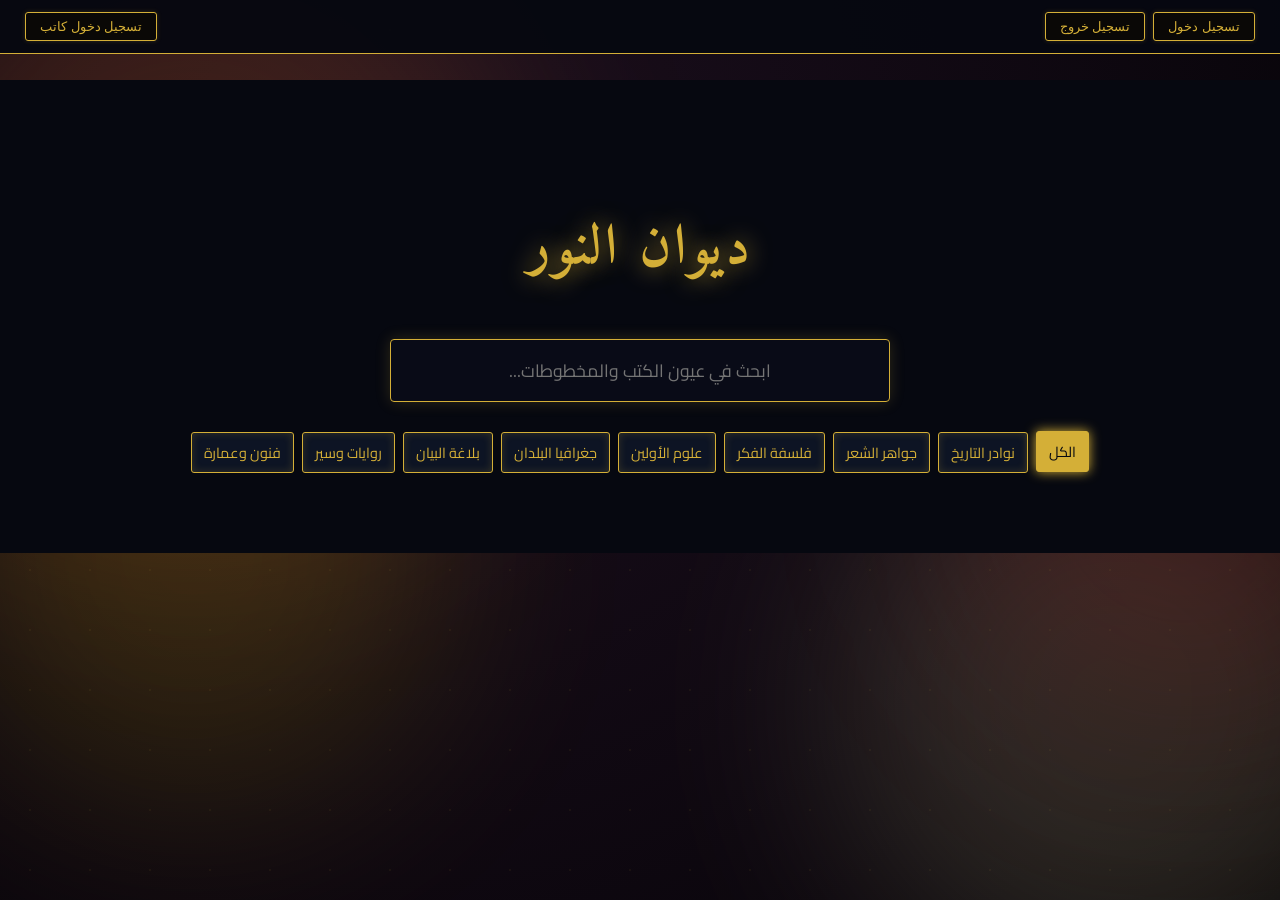
<file: index.html>
<!DOCTYPE html>
<html lang="ar" dir="rtl">
<head>
    <meta charset="UTF-8">
    <title>hhhhhhhh yyyyyyyyy</title>
    <style>
        @import url('https://fonts.googleapis.com/css2?family=Cairo:wght@400;700&family=Amiri:ital,wght@0,400;0,700;1,400&display=swap');

        :root {
            --gold: #d4af37;
            --deep-navy: #060810;
            --bg-glow: rgba(212, 175, 55, 0.2);
        }

        * { box-sizing: border-box; margin: 0; padding: 0; }

        body, html {
            min-height: 100%; font-family: 'Amiri', serif;
            background-color: var(--deep-navy); color: #e0e0e0; overflow-x: hidden;
            padding-top: 80px;
        }

        .mythic-bg {
            position: fixed; top: 0; left: 0; width: 100%; height: 100%; z-index: -1;
            background: radial-gradient(circle at 30% 20%, #1c0f1e 0%, #050307 100%),
                        radial-gradient(circle at 70% 80%, #0c180f 0%, #030503 100%);
            overflow: hidden;
        }

        .glow-orb {
            position: absolute; border-radius: 50%; filter: blur(100px); opacity: 0.5;
            animation: float 20s infinite ease-in-out;
        }
        .orb-jupiter { width: 50vw; height: 50vw; background: rgba(210, 105, 30, 0.4); top: -10%; left: -10%; }
        .orb-saturn { width: 45vw; height: 45vw; background: rgba(238, 232, 170, 0.3); bottom: -10%; right: -10%; animation-delay: -5s; }
        .orb-mars { width: 35vw; height: 35vw; background: rgba(178, 34, 34, 0.35); top: 30%; right: -10%; animation-delay: -10s; }
        .orb-venus { width: 40vw; height: 40vw; background: rgba(255, 215, 0, 0.25); bottom: 10%; left: -5%; animation-delay: -15s; }

        @keyframes float {
            0%, 100% { transform: translate(0, 0) scale(1); }
            50% { transform: translate(50px, 80px) scale(1.15); }
        }

        .pattern-overlay {
            position: fixed; top: 0; left: 0; width: 100%; height: 100%;
            background-image: radial-gradient(circle, var(--gold) 1px, transparent 1px);
            background-size: 60px 60px; opacity: 0.06; z-index: -1;
        }

        .top-nav {
            position: fixed; top: 0; left: 0; width: 100%; z-index: 1000;
            display: flex; justify-content: space-between; align-items: center;
            padding: 12px 25px; background: rgba(6, 8, 16, 0.95);
            border-bottom: 1px solid var(--gold);
        }

        .auth-group { display: flex; gap: 8px; }

        .auth-btn {
            background: rgba(10, 8, 5, 0.9); border: 1px solid var(--gold);
            color: var(--gold); padding: 6px 14px; font-size: 0.8rem;
            border-radius: 3px; cursor: pointer; transition: all 0.3s ease;
            white-space: nowrap; box-shadow: 0 0 5px rgba(212, 175, 55, 0.2);
        }

        .auth-btn:hover {
            background: var(--gold); color: var(--deep-navy);
            box-shadow: 0 0 10px var(--gold); transform: translateY(-1px);
        }

        header { text-align: center; padding: 40px 20px 20px; position: relative; }

        h1 {
            font-size: 3.5rem; color: var(--gold); margin-bottom: 20px;
            text-shadow: 0 0 25px rgba(212, 175, 55, 0.8); letter-spacing: 3px;
            animation: gentle-shake 28s infinite ease-in-out;
            display: inline-block; position: relative; font-family: 'Amiri', serif; font-weight: 700;
        }

        .sparkle-dot::after {
            content: ''; position: absolute; top: -5px; right: 35%;
            width: 10px; height: 10px; background: #fff; border-radius: 50%;
            box-shadow: 0 0 20px #fff, 0 0 40px var(--gold);
            animation: publishSparkle 1.5s ease-out forwards; transform: scale(0);
        }

        @keyframes publishSparkle {
            0% { transform: scale(0); opacity: 1; }
            50% { transform: scale(1.8); opacity: 1; }
            100% { transform: scale(2.5); opacity: 0; }
        }

        @keyframes gentle-shake {
            0%, 90%, 100% { transform: rotate(0deg); }
            92% { transform: rotate(-1.5deg); }
            94% { transform: rotate(1.5deg); }
            96% { transform: rotate(-1deg); }
            98% { transform: rotate(1deg); }
        }

        .search-wrapper { max-width: 500px; margin: 0 auto; position: relative; }

        input[type="text"] {
            width: 100%; padding: 14px 25px; background: rgba(10, 14, 26, 0.7);
            border: 1.5px solid var(--gold); border-radius: 4px;
            color: white; font-size: 1.1rem; outline: none;
            box-shadow: 0 0 15px var(--bg-glow); transition: all 0.4s ease;
            text-align: center; font-family: 'Cairo', sans-serif;
        }

        input[type="text"]:focus { box-shadow: 0 0 25px var(--gold); background: rgba(10, 14, 26, 0.9); }

        .category-bar { display: flex; justify-content: center; gap: 8px; margin-top: 30px; flex-wrap: wrap; padding: 0 15px; }

        .cat-btn {
            background: rgba(15, 23, 42, 0.8); border: 1px solid var(--gold);
            color: var(--gold); padding: 6px 12px; font-size: 0.9rem;
            border-radius: 3px; cursor: pointer; transition: all 0.3s ease;
            box-shadow: inset 0 0 8px rgba(212, 175, 55, 0.2); white-space: nowrap; font-family: 'Cairo', sans-serif;
        }

        .cat-btn:hover, .cat-btn.active { background: var(--gold); color: var(--deep-navy); box-shadow: 0 0 12px var(--gold); transform: translateY(-1px); }

        .modal {
            display: none; position: fixed; top: 0; left: 0; width: 100%; height: 100%;
            background: rgba(6, 8, 16, 0.85); z-index: 2000;
            justify-content: center; align-items: center; backdrop-filter: blur(5px);
        }

        .modal-content {
            position: relative; background: #0c1020; border: 1.5px solid var(--gold);
            padding: 25px; width: 90%; max-width: 500px; border-radius: 6px;
            box-shadow: 0 0 30px var(--gold); color: #fff; text-align: right;
            overflow-y: auto; /* تمكين التمرير العمودي للمحتوى */
            max-height: 90vh; /* تحديد أقصى ارتفاع للنافذة */
        }

        .close-btn {
            position: absolute; top: 10px; left: 15px; font-size: 1.8rem;
            color: var(--gold); cursor: pointer; line-height: 1;
        }
        .close-btn:hover { color: #fff; }

        .modal h3 { color: var(--gold); margin-bottom: 15px; font-size: 1.5rem; text-align: center; }
        .form-group { margin-bottom: 15px; }
        .form-group label { display: block; margin-bottom: 6px; font-size: 0.95rem; color: #ccc; }
        .form-group input, .form-group textarea, .form-group select {
            width: 100%; padding: 10px; background: rgba(10, 8, 5, 0.9);
            border: 1px solid var(--gold); color: #fff; border-radius: 3px; outline: none;
            font-family: 'Cairo', sans-serif; font-size: 0.95rem;
        }

        .submit-btn { width: 100%; padding: 12px; background: var(--gold); border: none; color: var(--deep-navy); font-weight: bold; border-radius: 3px; cursor: pointer; font-size: 1.1rem; transition: 0.3s; font-family: 'Cairo', sans-serif; }
        .submit-btn:hover { background: #fff; box-shadow: 0 0 12px var(--gold); }

        #publishSection {
            display: none; max-width: 550px; margin: 40px auto;
            background: rgba(12, 16, 32, 0.95); border: 1.5px solid var(--gold);
            padding: 30px; border-radius: 8px; color: #fff; position: relative;
            box-shadow: 0 0 25px var(--gold);
        }
        #publishSection h3 { color: var(--gold); text-align: center; margin-bottom: 25px; font-size: 1.8rem; }

        #booksGrid {
            display: grid; grid-template-columns: repeat(auto-fill, minmax(200px, 1fr));
            gap: 25px; max-width: 1000px; margin: 40px auto; padding: 0 20px;
        }

        .book-card {
            background: rgba(12, 16, 32, 0.8); border: 1px solid var(--gold);
            border-radius: 6px; padding: 15px; text-align: center; position: relative;
            transition: transform 0.3s ease; user-select: none; cursor: pointer;
            display: flex; flex-direction: column; align-items: center;
        }
        .book-card:hover { transform: translateY(-5px); box-shadow: 0 0 15px rgba(212, 175, 55, 0.4); }
        .book-card img { width: 150px; height: 220px; object-fit: cover; border-radius: 4px; margin-bottom: 12px; box-shadow: 0 0 10px rgba(0,0,0,0.5); }
        .book-card h4 { color: var(--gold); font-size: 1.4rem; margin-top: auto; font-family: 'Amiri', serif; }

        .context-menu {
            display: none; position: absolute; background: #0c1020;
            border: 1px solid var(--gold); border-radius: 4px; z-index: 1000;
            box-shadow: 0 0 10px var(--gold); width: 120px; text-align: right;
        }
        .context-menu button {
            display: block; width: 100%; padding: 8px 12px; background: none;
            border: none; color: #fff; font-family: 'Cairo', sans-serif; font-size: 0.95rem; cursor: pointer; text-align: right;
        }
        .context-menu button:hover { background: var(--gold); color: var(--deep-navy); }

        .details-modal .modal-content { max-width: 900px; width: 95%; max-height: 90vh; display: flex; flex-direction: column; overflow-y: auto; }
        .book-details-container { display: flex; gap: 20px; margin-bottom: 15px; border-bottom: 1px solid var(--gold); padding-bottom: 15px; position: relative; flex-shrink: 0; }
        .details-modal img { width: 140px; height: 200px; object-fit: cover; border-radius: 4px; box-shadow: 0 0 15px rgba(212, 175, 55, 0.5); }
        .details-info { display: flex; flex-direction: column; justify-content: center; gap: 8px; flex-grow: 1; }
        .pdf-frame { width: 100%; flex-grow: 1; border: none; background: #fff; border-radius: 4px; min-height: 400px; }

        .read-actions-menu {
            position: absolute; bottom: 10px; left: 10px; background: rgba(12, 16, 32, 0.95);
            border: 1px solid var(--gold); border-radius: 20px; padding: 8px 20px;
            display: flex; gap: 20px; box-shadow: 0 0 15px var(--gold);
            animation: shineBorder 2s infinite alternate;
        }
        @keyframes shineBorder {
            0% { box-shadow: 0 0 5px var(--gold); }
            100% { box-shadow: 0 0 20px var(--gold), inset 0 0 10px var(--gold); }
        }
        .read-action-btn {
            background: none; border: none; color: var(--gold); font-family: 'Cairo', sans-serif;
            font-size: 1.1rem; cursor: pointer; transition: 0.3s; padding: 5px 0; font-weight: bold;
        }
        .read-action-btn:hover { color: #fff; text-shadow: 0 0 8px var(--gold); transform: scale(1.1); }

        #downloadsSection {
            max-width: 1000px; margin: 40px auto; padding: 25px; background: rgba(12, 16, 32, 0.95);
            border: 1.5px solid var(--gold); border-radius: 8px; display: none; text-align: center; box-shadow: 0 0 20px var(--gold);
        }
        .download-card-wrapper {
            display: inline-block; position: relative; margin: 20px; width: 190px;
            background: #060810; padding: 15px; border-radius: 6px; border: 1px solid var(--gold);
            text-align: center; vertical-align: top;
        }
        .download-animation-icon {
            position: absolute; top: 10px; left: 10px; font-size: 1.8rem; color: var(--gold);
            animation: bounceDownload 1s infinite alternate;
        }
        @keyframes bounceDownload {
            0% { transform: translateY(0); text-shadow: 0 0 5px var(--gold); }
            100% { transform: translateY(-8px); text-shadow: 0 0 15px #fff; }
        }
        .download-card-wrapper img { width: 120px; height: 170px; object-fit: cover; border-radius: 4px; display: block; margin: 0 auto 10px; box-shadow: 0 0 8px rgba(0,0,0,0.5); }
        .download-card-wrapper h5 { color: var(--gold); font-size: 1rem; margin-top: 5px; font-family: 'Amiri', serif; }
        .dl-btn-group { display: flex; justify-content: space-around; margin-top: 12px; gap: 5px; }
        .dl-mini-btn {
            background: rgba(212, 175, 55, 0.2); border: 1px solid var(--gold); color: var(--gold);
            padding: 6px 12px; font-size: 0.9rem; border-radius: 3px; cursor: pointer; transition: 0.3s; font-family: 'Cairo', sans-serif;
        }
        .dl-mini-btn:hover { background: var(--gold); color: var(--deep-navy); }
    </style>
</head>
<body>

<div class="mythic-bg">
    <div class="glow-orb orb-jupiter"></div>
    <div class="glow-orb orb-saturn"></div>
    <div class="glow-orb orb-mars"></div>
    <div class="glow-orb orb-venus"></div>
</div>
<div class="pattern-overlay"></div>

<div class="top-nav">
    <div class="auth-group">
        <button class="auth-btn" onclick="openModal('readerLoginModal')">تسجيل دخول</button>
        <button class="auth-btn" onclick="alert('تم تسجيل الخروج')">تسجيل خروج</button>
    </div>
    <div class="auth-group">
        <button class="auth-btn" onclick="openModal('authorLoginModal')">تسجيل دخول كاتب</button>
    </div>
</div>

<header>
    <h1 id="mainTitle">ديوان النور</h1>
</header>

<div class="search-wrapper">
    <input type="text" id="searchInput" placeholder="ابحث في عيون الكتب والمخطوطات..." oninput="filterBooks()">
</div>

<nav class="category-bar" id="categoryBar">
    <button class="cat-btn active" onclick="filterByCategory('الكل')">الكل</button>
    <button class="cat-btn" onclick="filterByCategory('نوادر التاريخ')">نوادر التاريخ</button>
    <button class="cat-btn" onclick="filterByCategory('جواهر الشعر')">جواهر الشعر</button>
    <button class="cat-btn" onclick="filterByCategory('فلسفة الفكر')">فلسفة الفكر</button>
    <button class="cat-btn" onclick="filterByCategory('علوم الأولين')">علوم الأولين</button>
    <button class="cat-btn" onclick="filterByCategory('جغرافيا البلدان')">جغرافيا البلدان</button>
    <button class="cat-btn" onclick="filterByCategory('بلاغة البيان')">بلاغة البيان</button>
    <button class="cat-btn" onclick="filterByCategory('روايات وسير')">روايات وسير</button>
    <button class="cat-btn" onclick="filterByCategory('فنون وعمارة')">فنون وعمارة</button>
</nav>

<!-- نافذة تسجيل دخول القارئ -->
<div id="readerLoginModal" class="modal">
    <div class="modal-content">
        <span class="close-btn" onclick="closeModal('readerLoginModal')">&times;</span>
        <h3>تسجيل دخول القارئ</h3>
        <form onsubmit="event.preventDefault(); alert('تم تسجيل الدخول بنجاح'); closeModal('readerLoginModal');">
            <div class="form-group"><label>البريد الإلكتروني</label><input type="email" required placeholder="example@domain.com"></div>
            <div class="form-group"><label>كلمة المرور</label><input type="password" required placeholder="••••••••"></div>
            <button type="submit" class="submit-btn">دخول</button>
        </form>
    </div>
</div>

<!-- نافذة تسجيل دخول الكاتب -->
<div id="authorLoginModal" class="modal">
    <div class="modal-content">
        <span class="close-btn" onclick="closeModal('authorLoginModal')">&times;</span>
        <h3>تسجيل دخول الكاتب</h3>
        <form onsubmit="event.preventDefault(); showPublishSection();">
            <div class="form-group"><label>اسم المستخدم</label><input type="text" required placeholder="اكتب اسمك"></div>
            <div class="form-group"><label>كلمة المرور</label><input type="password" required placeholder="••••••••"></div>
            <button type="submit" class="submit-btn">دخول ونشر</button>
        </form>
    </div>
</div>

<!-- نموذج نشر المخطوطات -->
<div id="publishSection">
    <h3>لوحة نشر المخطوطات</h3>
    <form id="bookForm">
        <div class="form-group"><label>اسم الكتاب</label><input type="text" id="bookTitle" required placeholder="عنوان المخطوطة"></div>
        <div class="form-group"><label>اسم المؤلف</label><input type="text" id="bookAuthor" required placeholder="المؤلف الأصلي"></div>
        <div class="form-group"><label>التصنيف</label>
            <select id="bookCategory" required>
                <option value="نوادر التاريخ">نوادر التاريخ</option>
                <option value="جواهر الشعر">جواهر الشعر</option>
                <option value="فلسفة الفكر">فلسفة الفكر</option>
                <option value="علوم الأولين">علوم الأولين</option>
                <option value="جغرافيا البلدان">جغرافيا البلدان</option>
                <option value="بلاغة البيان">بلاغة البيان</option>
                <option value="روايات وسير">روايات وسير</option>
                <option value="فنون وعمارة">فنون وعمارة</option>
            </select>
        </div>
        <div class="form-group"><label>الشخص الذي شرحه</label><input type="text" id="bookCommentator" placeholder="الشارح"></div>
        <div class="form-group"><label>الشخص الذي دققه</label><input type="text" id="bookEditor" placeholder="المُدقق"></div>
        <div class="form-group"><label>رابط ملف PDF</label><input type="url" id="bookPdf" required placeholder="https://domain.com/book.pdf"></div>
        <div class="form-group"><label>رابط صورة الغلاف</label><input type="url" id="bookCover" required placeholder="https://domain.com/cover.jpg"></div>
        <button type="button" class="submit-btn" onclick="publishBook()">نشر الكتاب</button>
    </form>
</div>

<!-- نافذة عرض تفاصيل الكتاب والـ PDF المضمن -->
<div id="detailsModal" class="modal details-modal">
    <div class="modal-content">
        <span class="close-btn" onclick="closeModal('detailsModal')">&times;</span>
        <div id="modalDetailsContent" class="book-details-container"></div>
        <iframe id="pdfIframe" class="pdf-frame"></iframe>
    </div>
</div>

<!-- قسم التنزيلات -->
<div id="downloadsSection">
    <h3 style="color: var(--gold); margin-bottom: 20px;">المخطوطات المُنزلة</h3>
    <div id="downloadsGrid"></div>
</div>

<div id="booksGrid"></div>

<div id="contextMenu" class="context-menu">
    <button onclick="republishBook()">إعادة نشر</button>
    <button onclick="deleteBook()" style="color: #ff4d4d;">حذف</button>
</div>

<script>
let selectedBookElement = null;
let currentFilterCategory = 'الكل';

document.addEventListener('DOMContentLoaded', loadBooksFromStorage);

function openModal(modalId) { document.getElementById(modalId).style.display = 'flex'; }
function closeModal(modalId) { document.getElementById(modalId).style.display = 'none'; }
function showPublishSection() {
    closeModal('authorLoginModal');
    document.getElementById('publishSection').style.display = 'block';
    window.scrollTo({ top: document.getElementById('publishSection').offsetTop - 100, behavior: 'smooth' });
}

function publishBook() {
    const title = document.getElementById('bookTitle').value;
    const author = document.getElementById('bookAuthor').value;
    const category = document.getElementById('bookCategory').value;
    const commentator = document.getElementById('bookCommentator').value;
    const editor = document.getElementById('bookEditor').value;
    const pdf = document.getElementById('bookPdf').value;
    const cover = document.getElementById('bookCover').value;

    if(!title || !author || !pdf || !cover) { alert('يرجى تعبئة الحقول المطلوبة'); return; }

    const bookData = { title, author, category, commentator, editor, pdf, cover, id: Date.now() };
    saveBookToStorage(bookData);
    appendBookToGrid(bookData);

    document.getElementById('bookForm').reset();
    document.getElementById('publishSection').style.display = 'none';
    triggerSparkleEffect();
}

function triggerSparkleEffect() {
    const titleEl = document.getElementById('mainTitle');
    titleEl.classList.add('sparkle-dot');
    setTimeout(() => { titleEl.classList.remove('sparkle-dot'); }, 2000);
}

function appendBookToGrid(book) {
    const grid = document.getElementById('booksGrid');
    const card = document.createElement('div');
    card.className = 'book-card';
    card.dataset.id = book.id;
    card.dataset.category = book.category;
    card.dataset.title = book.title.toLowerCase();
    card.dataset.author = book.author.toLowerCase();

    card.innerHTML = `
        <img src="${book.cover}" alt="غلاف الكتاب">
        <h4>${book.title}</h4>
    `;

    card.onclick = function() { openBookDetails(book); };

    card.oncontextmenu = function(e) {
        e.preventDefault();
        selectedBookElement = card;
        const menu = document.getElementById('contextMenu');
        menu.style.display = 'block';
        menu.style.left = e.pageX + 'px';
        menu.style.top = e.pageY + 'px';
    };

    grid.appendChild(card);
    filterBooks();
}

function openBookDetails(book) {
    const detailsContent = document.getElementById('modalDetailsContent');
    detailsContent.innerHTML = `
        <img src="${book.cover}" alt="غلاف الكتاب">
        <div class="details-info">
            <h3>${book.title}</h3>
            <p><strong>التصنيف:</strong> ${book.category}</p>
            <p><strong>المؤلف:</strong> ${book.author}</p>
            ${book.commentator ? `<p><strong>الشرح:</strong> ${book.commentator}</p>` : ''}
            ${book.editor ? `<p><strong>التدقيق:</strong> ${book.editor}</p>` : ''}
        </div>
        <div class="read-actions-menu">
            <button class="read-action-btn" onclick="event.stopPropagation(); loadBookPdf('${book.pdf}')">قراءة</button>
            <button class="read-action-btn" onclick="event.stopPropagation(); downloadBookCustom('${escape(JSON.stringify(book))}')">تنزيل</button>
        </div>
    `;
    const iframe = document.getElementById('pdfIframe');
    iframe.src = '';
    openModal('detailsModal');
}

function loadBookPdf(pdfUrl) {
    const iframe = document.getElementById('pdfIframe');
    iframe.src = pdfUrl;
}

function downloadBookCustom(encodedBook) {
    const book = JSON.parse(unescape(encodedBook));
    closeModal('detailsModal');
    
    document.getElementById('downloadsSection').style.display = 'block';
    const downloadsGrid = document.getElementById('downloadsGrid');
    
    if(document.getElementById(`dl-${book.id}`)) return;

    const wrap = document.createElement('div');
    wrap.className = 'download-card-wrapper';
    wrap.id = `dl-${book.id}`;
    wrap.innerHTML = `
        <div class="download-animation-icon">↓</div>
        <img src="${book.cover}" alt="الغلاف">
        <h5>${book.title}</h5>
        <div class="dl-btn-group">
            <button class="dl-mini-btn" onclick="openBookDetails(${escape(JSON.stringify(book))})">قراءة</button>
            <button class="dl-mini-btn" onclick="removeDownload(${book.id})">خروج</button>
        </div>
    `;
    downloadsGrid.appendChild(wrap);
}

function removeDownload(id) {
    const el = document.getElementById(`dl-${id}`);
    if(el) el.remove();
    const grid = document.getElementById('downloadsGrid');
    if(grid.children.length === 0) {
        document.getElementById('downloadsSection').style.display = 'none';
    }
}

function saveBookToStorage(book) {
    let books = JSON.parse(localStorage.getItem('libraryBooks') || '[]');
    books.push(book);
    localStorage.setItem('libraryBooks', JSON.stringify(books));
}

function loadBooksFromStorage() {
    let books = JSON.parse(localStorage.getItem('libraryBooks') || '[]');
    books.forEach(appendBookToGrid);
}

function deleteBook() {
    if(selectedBookElement && confirm('هل أنت متأكد من حذف هذه المخطوطة؟')) {
        const bookId = selectedBookElement.dataset.id;
        let books = JSON.parse(localStorage.getItem('libraryBooks') || '[]');
        books = books.filter(b => b.id != bookId);
        localStorage.setItem('libraryBooks', JSON.stringify(books));
        selectedBookElement.remove();
        removeDownload(bookId);
    }
    hideContextMenu();
}

function republishBook() {
    if(selectedBookElement) {
        alert('تمت إعادة تهيئة المخطوطة للصدارة.');
        const grid = document.getElementById('booksGrid');
        grid.insertBefore(selectedBookElement, grid.firstChild);
    }
    hideContextMenu();
}

function hideContextMenu() { document.getElementById('contextMenu').style.display = 'none'; }

function filterByCategory(category) {
    currentFilterCategory = category;
    document.querySelectorAll('.cat-btn').forEach(btn => {
        btn.classList.toggle('active', btn.innerText === category);
    });
    applyFilters();
}

function filterBooks() { applyFilters(); }

function applyFilters() {
    const searchTerm = document.getElementById('searchInput').value.toLowerCase();
    const cards = document.querySelectorAll('.book-card');

    cards.forEach(card => {
        const matchesCategory = (currentFilterCategory === 'الكل' || card.dataset.category === currentFilterCategory);
        const matchesSearch = (card.dataset.title.includes(searchTerm) || card.dataset.author.includes(searchTerm));
        card.style.display = (matchesCategory && matchesSearch) ? 'flex' : 'none';
    });
}

window.onclick = function(event) {
    if (!event.target.matches('.context-menu button')) { hideContextMenu(); }
    if (event.target.classList.contains('modal')) {
        const iframe = document.getElementById('pdfIframe');
        iframe.src = '';
        event.target.style.display = 'none';
    }
};
</script>

</body>
</html>
</file>
